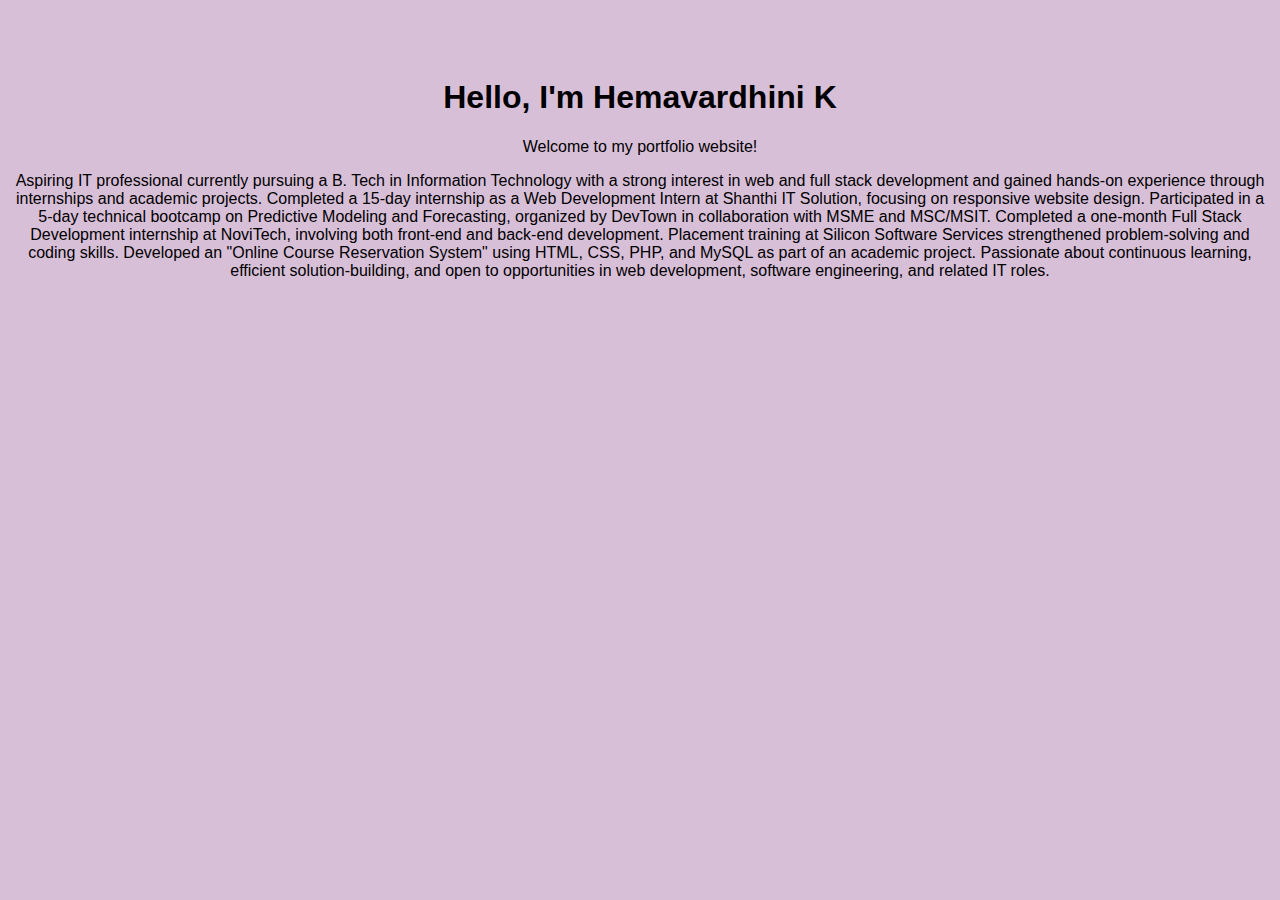
<file: index.html>
<!DOCTYPE html>
<html>
    <head>
        <title>Hemavardhini K - Portfolio</title>
        <link rel="stylesheet" href="style.css">
    </head>
    <body>
        <h1>Hello, I'm Hemavardhini K</h1>
        <p>Welcome to my portfolio website!</p>
        <p>
            Aspiring IT professional currently pursuing a B. Tech in Information Technology with a strong interest in web and full stack development and gained hands-on experience through internships and academic projects. Completed a 15-day internship as a Web Development Intern at Shanthi IT Solution, focusing on responsive website design. Participated in a 5-day technical bootcamp on Predictive Modeling and Forecasting, organized by DevTown in collaboration with MSME and MSC/MSIT. Completed a one-month Full Stack Development internship at NoviTech, involving both front-end and back-end development. Placement training at Silicon Software Services strengthened problem-solving and coding skills. Developed an "Online Course Reservation System" using HTML, CSS, PHP, and MySQL as part of an academic project. Passionate about continuous learning, efficient solution-building, and open to opportunities in web development, software engineering, and related IT roles.
        </p>
    </body>
</html>
</file>
<file: style.css>
body {
    font-family: Arial, Helvetica, sans-serif;
    background-color: thistle;
    text-align: center;
    padding-top: 50px;
}
</file>
